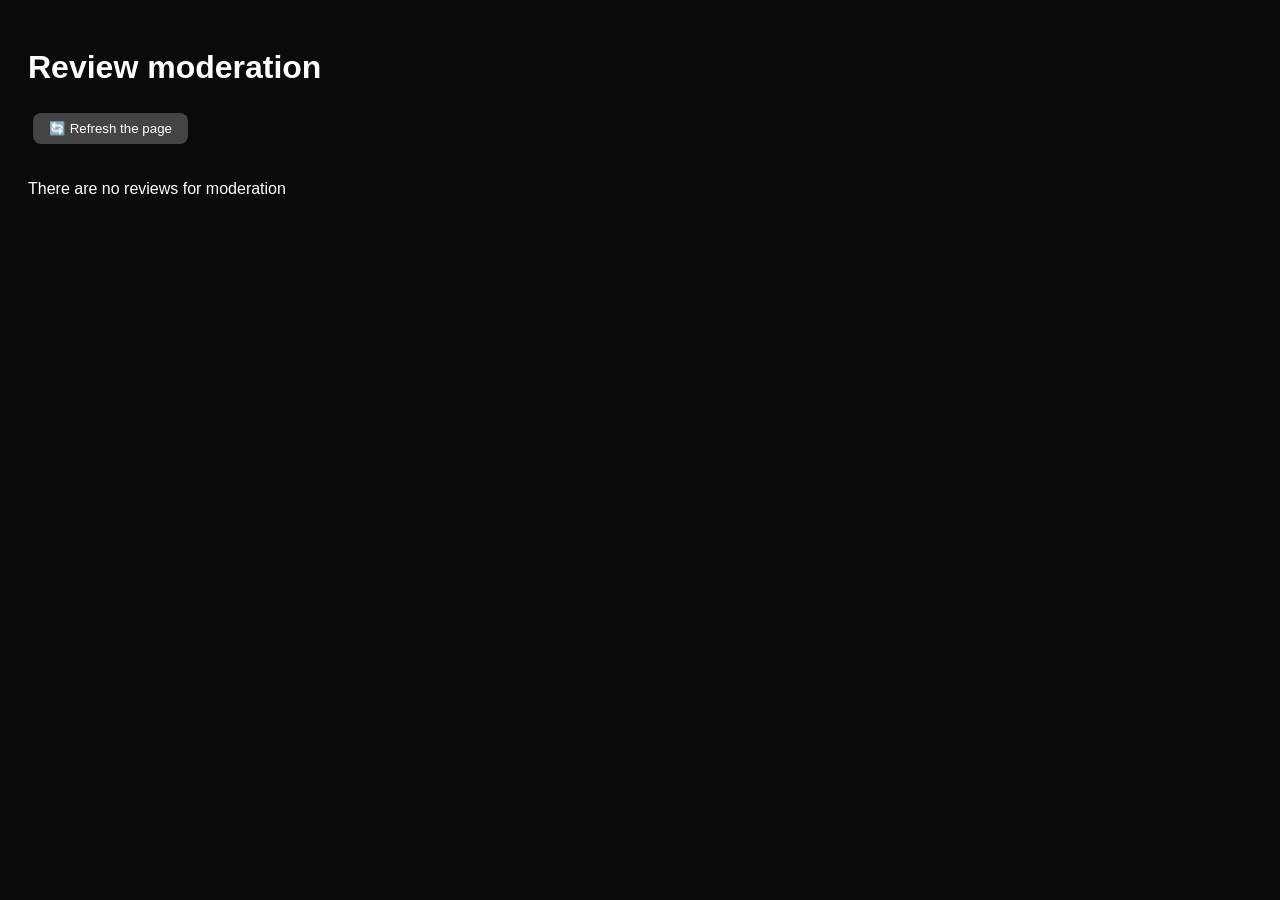
<file: admin.html>
<!DOCTYPE html>
<html>

<head>
    <title>Admin Panel</title>
    <style>
        body {
            background: #0A0A0A;
            color: white;
            font-family: sans-serif;
            padding: 20px;
        }

        .review-item {
            background: #111;
            border: 1px solid #ff4444;
            border-radius: 12px;
            padding: 15px;
            margin-bottom: 15px;
        }

        button {
            background: #ff4444;
            color: white;
            border: none;
            padding: 8px 16px;
            border-radius: 8px;
            cursor: pointer;
            margin: 5px;
        }

        button:hover {
            background: #cc3333;
        }

        .refresh-btn {
            background: #444;
            margin-bottom: 20px;
        }

        .refresh-btn:hover {
            background: #666;
        }
    </style>
</head>

<body>
    <h1>Review moderation</h1>
    <button class="refresh-btn" onclick="location.reload()">🔄 Refresh the page</button>
    <div id="adminContainer"></div>

    <script>
        let reviews = JSON.parse(localStorage.getItem("reviews")) || [];

        function renderAdmin() {
            const container = document.getElementById("adminContainer");
            container.innerHTML = "";
            const pendingReviews = reviews.filter(r => !r.approved);
            if (pendingReviews.length === 0) {
                container.innerHTML = "<p>There are no reviews for moderation</p>";
                return;
            }
            pendingReviews.forEach((review, idx) => {
                const realIndex = reviews.findIndex(r => r === review);
                const div = document.createElement("div");
                div.className = "review-item";
                div.innerHTML = `
                    <strong>${escapeHtml(review.name)}</strong>
                    <p>${escapeHtml(review.text)}</p>
                    <button onclick="approveReview(${realIndex})">✅</button>
                    <button onclick="deleteReview(${realIndex})">❌</button>
                `;
                container.appendChild(div);
            });
        }

        function approveReview(index) {
            reviews[index].approved = true;
            localStorage.setItem("reviews", JSON.stringify(reviews));
            localStorage.setItem("needRefresh", "true"); 
            renderAdmin();
        }

        function deleteReview(index) {
            reviews.splice(index, 1);
            localStorage.setItem("reviews", JSON.stringify(reviews));
            localStorage.setItem("needRefresh", "true"); 
            renderAdmin();
        }

        function escapeHtml(str) {
            return str.replace(/[&<>]/g, function (m) {
                if (m === '&') return '&amp;';
                if (m === '<') return '&lt;';
                if (m === '>') return '&gt;';
                return m;
            });
        }

        renderAdmin();
    </script>
</body>

</html>
</file>
